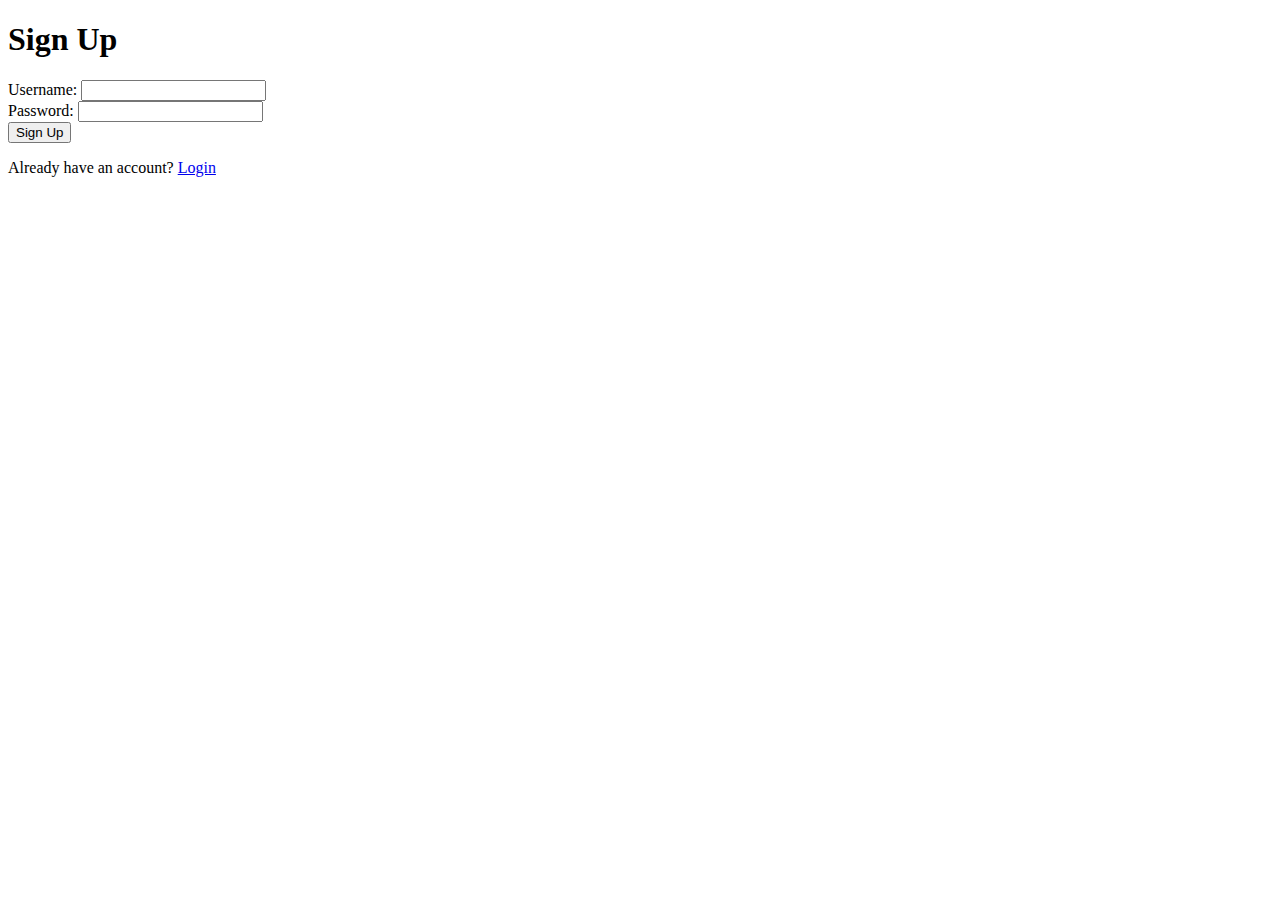
<file: templates/auth/signup.html>
<!DOCTYPE html>
<html lang="en">
<head>
    <!-- Include your CSS and JS files here if needed -->
    <meta charset="UTF-8">
    <meta name="viewport" content="width=device-width, initial-scale=1.0">
    <title>Sign Up</title>
</head>
<body>

    <h1>Sign Up</h1>

    <form method="POST">
        <label for="username">Username:</label>
        <input type="text" id="username" name="username" required><br>

        <label for="password">Password:</label>
        <input type="password" id="password" name="password" required><br>

        <button type="submit">Sign Up</button>
    </form>

    <p>Already have an account? <a href="{{ url_for('login') }}">Login</a></p>

</body>
</html>
</file>
